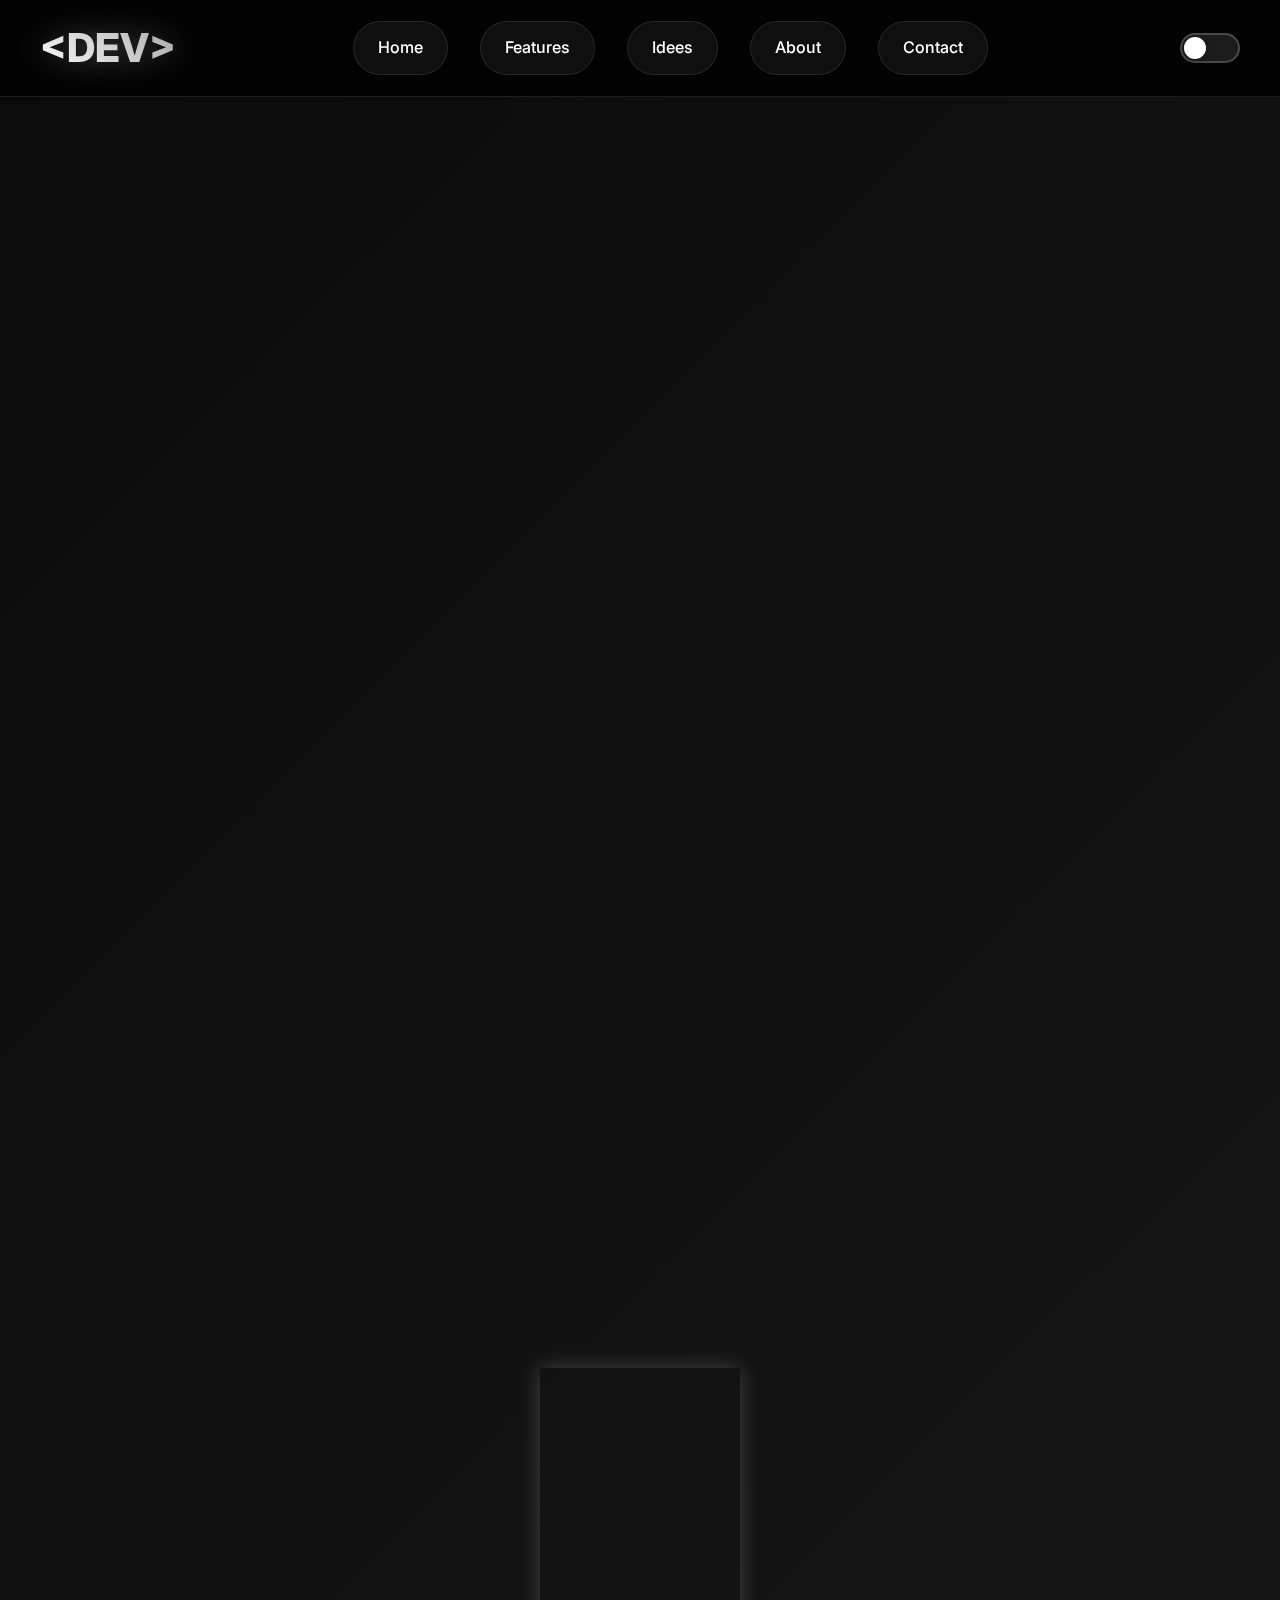
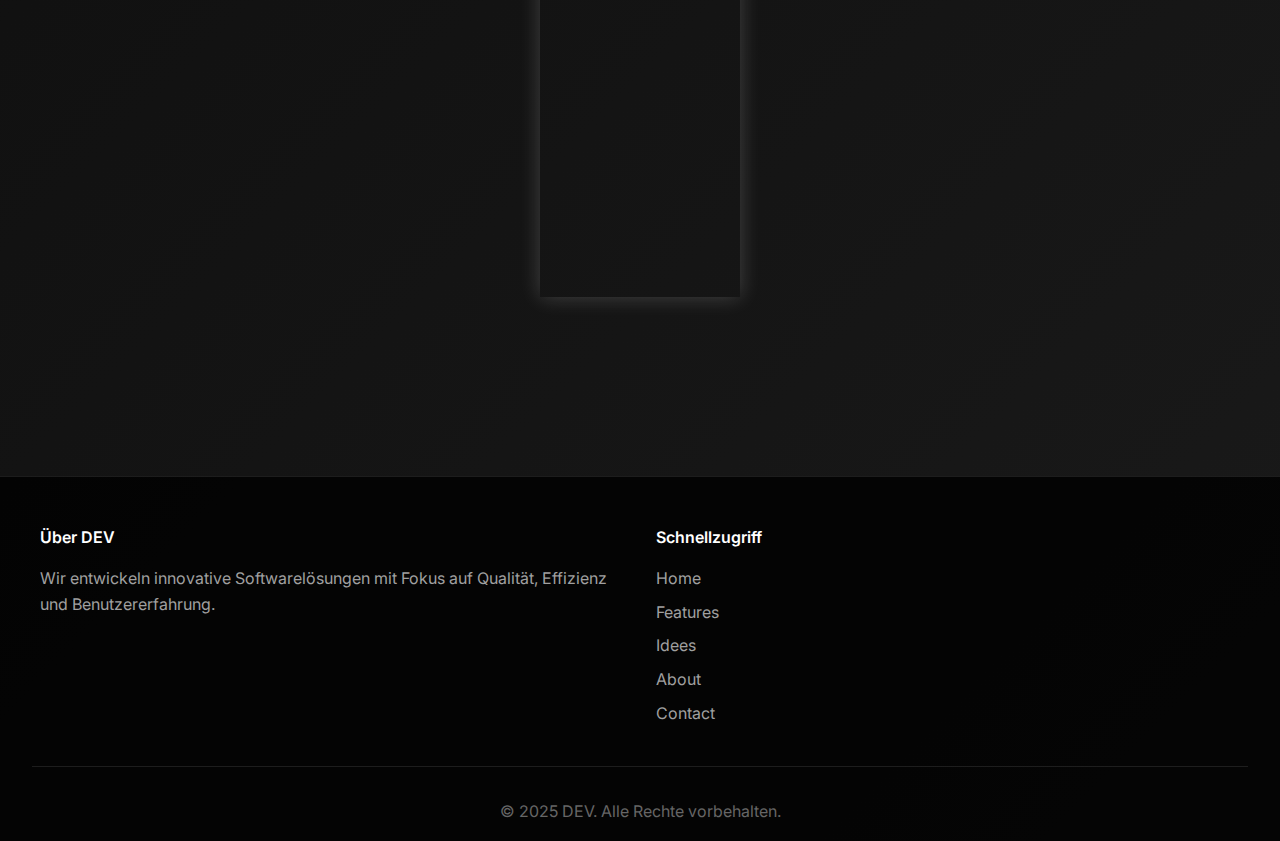
<file: Idees.html>
<!DOCTYPE html>
<html lang="de">
<head>
    <meta charset="UTF-8">
    <meta name="viewport" content="width=device-width, initial-scale=1.0">
    <title>Planning – DEV</title>
    <link rel="stylesheet" href="style.css">
    <script src="script.js" defer></script>
</head>
<body>
    <header>
        <div class="header-content">
            <div class="logo">
                <h1>&lt;DEV&gt;</h1>
            </div>
            <nav class="navigation">
                <a href="index.html#home" class="nav-item">Home</a>
                <a href="index.html#features" class="nav-item">Features</a>
                <a href="Idees.html" class="nav-item">Idees</a>
                <a href="index.html#about" class="nav-item">About</a>
                <a href="index.html#contact" class="nav-item">Contact</a>
            </nav>
            <div class="theme-toggle" onclick="toggleTheme()"></div>
        </div>
    </header>

      <section class="planning-section" id="planning">
        <h2 class="section-title fade-in">Was ist Idees?</h2>
        <div class="planning-description fade-in">
            Coole Konzepte, frische Ideen und alles, was wir für dich möglich machen können. Schau rein!
        </div>

        <div class="accordion-container">
            <div class="accordion-item fade-in">
                <div class="accordion-header" onclick="toggleAccordion(this)">
                    <div class="accordion-title">
                        <div class="step-number">1</div>
                        <span>Was kann dir Idees hilfen?</span>
                    </div>
                    <div class="accordion-icon">▼</div>
                </div>
                <div class="accordion-content">
                    <div class="accordion-body">
                        <p>Identifikation und Dokumentation aller funktionalen und nicht-funktionalen Anforderungen. 
                           Stakeholder-Interviews und Marktforschung bilden die Grundlage für ein erfolgreiches Projekt.</p>
                    </div>
                </div>
            </div>

            <div class="accordion-item fade-in">
                <div class="accordion-header" onclick="toggleAccordion(this)">
                    <div class="accordion-title">
                        <div class="step-number">2</div>
                        <span>Kann ich auch ideen selber geben?</span>
                    </div>
                    <div class="accordion-icon">▼</div>
                </div>
                <div class="accordion-content">
                    <div class="accordion-body">
                        <p>Entwicklung einer umfassenden Projektstrategie mit klaren Zielen, Meilensteinen und Zeitrahmen. 
                           Ressourcenplanung und Risikobewertung sind zentrale Komponenten dieser Phase.</p>
                    </div>
                </div>
            </div>

            <div class="accordion-item fade-in">
                <div class="accordion-header" onclick="toggleAccordion(this)">
                    <div class="accordion-title">
                        <div class="step-number">3</div>
                        <span>könntet ihr auch Datenbank programmieren?</span>
                    </div>
                    <div class="accordion-icon">▼</div>
                </div>
                <div class="accordion-content">
                    <div class="accordion-body">
                        <p>Erstellung einer robusten Systemarchitektur, die Skalierbarkeit, Wartbarkeit und Performance gewährleistet. 
                           Technologie-Stack-Auswahl und Datenmodellierung stehen im Fokus.</p>
                    </div>
                </div>
            </div>
        </div>
    </section>

    <!-- Idees Videos Section -->

     <section class="idees2-section" id="idees2">

        <h2 class="section-title fade-in">Login Page</h2>
        <div class="idees2-description fade-in">
            Das ist eine Beispiele Design für Login Page.
        </div>

    <div class="wrapper">
        <div class="video-container">
            <video id="mainVideo" autoplay muted loop>
            <source src="LOGIN.mp4" type="video/mp4" />
            Dein Browser unterstützt dieses Video nicht.
            </video>
        </div>
    </div>
        
    </section>


    <footer class="footer">
        <div class="footer-content">
            <div class="footer-section">
                <h4>Über DEV</h4>
                <p>Wir entwickeln innovative Softwarelösungen mit Fokus auf Qualität, Effizienz und Benutzererfahrung.</p>
            </div>
            <div class="footer-section">
                <h4>Schnellzugriff</h4>
                <ul>
                    <li><a href="index.html#home">Home</a></li>
                    <li><a href="index.html#features">Features</a></li>
                    <li><a href="Idees.html">Idees</a></li>
                    <li><a href="index.html#about">About</a></li>
                    <li><a href="index.html#contact">Contact</a></li>
                </ul>
            </div>
        </div>
        <div class="footer-bottom">
            <p>&copy; 2025 DEV. Alle Rechte vorbehalten.</p>
        </div>
    </footer>

    <script src="script.js"></script>
</body>
</html>
</file>
<file: style.css>
@import url('https://fonts.googleapis.com/css2?family=Inter:wght@300;400;500;600;700;800&display=swap');

        * {
            margin: 0;
            padding: 0;
            box-sizing: border-box;
            scroll-behavior: smooth;
        }

        body {
            font-family: "Inter", sans-serif;
            background: linear-gradient(135deg, #0a0a0a 0%, #1a1a1a 100%);
            color: #ffffff;
            line-height: 1.6;
            overflow-x: hidden;
        }

        /* Animated Background */
        .animated-bg {
            position: fixed;
            top: 0;
            left: 0;
            width: 100%;
            height: 100%;
            z-index: -1;
            background: linear-gradient(45deg, #000000, #1a1a1a, #2d2d2d, #000000);
            background-size: 400% 400%;
            animation: gradientShift 15s ease infinite;
        }

        @keyframes gradientShift {
            0% { background-position: 0% 50%; }
            50% { background-position: 100% 50%; }
            100% { background-position: 0% 50%; }
        }

        /* Glassmorphism Header */
        header {
            position: fixed;
            top: 0;
            left: 0;
            right: 0;
            z-index: 1000;
            padding: 1rem 2rem;
            background: rgba(0, 0, 0, 0.8);
            backdrop-filter: blur(20px);
            border-bottom: 1px solid rgba(255, 255, 255, 0.1);
            transition: all 0.3s ease;
        }

        .header-content {
            max-width: 1200px;
            margin: 0 auto;
            display: flex;
            justify-content: space-between;
            align-items: center;
        }

        /* Theme Toggle Button */
        .theme-toggle {
            position: relative;
            width: 60px;
            height: 30px;
            background: rgba(255, 255, 255, 0.1);
            border: 2px solid rgba(255, 255, 255, 0.2);
            border-radius: 30px;
            cursor: pointer;
            transition: all 0.3s ease;
            margin-left: 1rem;
        }

        .theme-toggle::before {
            content: '';
            position: absolute;
            top: 2px;
            left: 2px;
            width: 22px;
            height: 22px;
            background: #ffffff;
            border-radius: 50%;
            transition: transform 0.3s ease;
            box-shadow: 0 2px 10px rgba(0, 0, 0, 0.2);
        }

        .theme-toggle:hover {
            background: rgba(255, 255, 255, 0.2);
            transform: scale(1.05);
        }

        /* Light Mode Styles */
        body.light-mode {
            background: linear-gradient(135deg, #f5f5f5 0%, #ffffff 100%);
            color: #333333;
        }

        body.light-mode .animated-bg {
            background: linear-gradient(45deg, #ffffff, #f0f0f0, #e0e0e0, #ffffff);
        }

        body.light-mode header {
            background: rgba(255, 255, 255, 0.9);
            border-bottom: 1px solid rgba(0, 0, 0, 0.1);
        }

        body.light-mode .logo h1 {
            background: linear-gradient(45deg, #333333, #666666);
            -webkit-background-clip: text;
            -webkit-text-fill-color: transparent;
            text-shadow: 0 0 30px rgba(0, 0, 0, 0.2);
        }

        body.light-mode .nav-item {
            color: #333333;
            background: rgba(0, 0, 0, 0.05);
            border: 1px solid rgba(0, 0, 0, 0.1);
        }

        body.light-mode .nav-item::before {
            background: linear-gradient(45deg, rgba(0, 0, 0, 0.1), rgba(0, 0, 0, 0.05));
        }

        body.light-mode .nav-item:hover {
            box-shadow: 0 10px 30px rgba(0, 0, 0, 0.1);
        }

        body.light-mode .hero-overlay {
            background: radial-gradient(circle at center, rgba(255, 255, 255, 0.3) 0%, rgba(255, 255, 255, 0.7) 100%);
        }

        body.light-mode .hero-text {
            background: linear-gradient(45deg, #333333, #666666, #333333);
            -webkit-background-clip: text;
            -webkit-text-fill-color: transparent;
            filter: drop-shadow(0 0 20px rgba(0, 0, 0, 0.3));
        }

        body.light-mode .hero-subtitle {
            color: #666666;
        }

        body.light-mode .hero-cta {
            background: linear-gradient(45deg, #e0e0e0, #cccccc);
            color: #333333;
            border: 2px solid rgba(0, 0, 0, 0.2);
        }

        body.light-mode .hero-cta:hover {
            background: linear-gradient(45deg, #cccccc, #aaaaaa);
            box-shadow: 0 15px 40px rgba(0, 0, 0, 0.2);
        }

        body.light-mode .section-title {
            background: linear-gradient(45deg, #333333, #666666);
            -webkit-background-clip: text;
            -webkit-text-fill-color: transparent;
        }

        body.light-mode .section-title::after {
            background: linear-gradient(45deg, #333333, #666666);
        }

        body.light-mode .card {
            background: rgba(255, 255, 255, 0.8);
            border: 1px solid rgba(0, 0, 0, 0.1);
        }

        body.light-mode .card::before {
            background: linear-gradient(90deg, transparent, rgba(0, 0, 0, 0.1), transparent);
        }

        body.light-mode .card:hover {
            border-color: rgba(0, 0, 0, 0.2);
            box-shadow: 0 25px 50px rgba(0, 0, 0, 0.15);
        }

        body.light-mode .card-title {
            color: #333333;
        }

        body.light-mode .card-table th {
            background: linear-gradient(45deg, #e0e0e0, #d0d0d0);
            color: #333333;
        }

        body.light-mode .card-table td {
            background: rgba(0, 0, 0, 0.03);
            color: #555555;
            border-bottom: 1px solid rgba(0, 0, 0, 0.05);
        }

        body.light-mode .card-table tr:hover td {
            background: rgba(0, 0, 0, 0.08);
        }

        body.light-mode .floating-element {
            background: rgba(0, 0, 0, 0.2);
        }

        body.light-mode .theme-toggle {
            background: rgba(0, 0, 0, 0.1);
            border: 2px solid rgba(0, 0, 0, 0.2);
        }

        body.light-mode .theme-toggle::before {
            background: #333333;
            transform: translateX(28px);
        }

        body.light-mode .theme-toggle:hover {
            background: rgba(0, 0, 0, 0.2);
        }

        body.light-mode .scroll-progress {
            background: linear-gradient(90deg, #333333, #666666);
        }

        body.light-mode .planning-description {
            color: #555555;
        }

        body.light-mode .planning-step {
            background: rgba(255, 255, 255, 0.7);
            border: 1px solid rgba(0, 0, 0, 0.1);
        }

        body.light-mode .planning-step::before {
            background: linear-gradient(45deg, #333333, #666666);
        }

        body.light-mode .planning-step h3 {
            color: #333333;
        }

        body.light-mode .planning-step p {
            color: #666666;
        }

        .logo h1 {
            font-size: 2.5rem;
            font-weight: 800;
            background: linear-gradient(45deg, #ffffff, #a0a0a0);
            -webkit-background-clip: text;
            -webkit-text-fill-color: transparent;
            text-shadow: 0 0 30px rgba(255, 255, 255, 0.3);
        }

        .navigation {
            display: flex;
            gap: 2rem;
        }

        .nav-item {
            position: relative;
            padding: 0.8rem 1.5rem;
            color: #ffffff;
            text-decoration: none;
            font-weight: 500;
            border-radius: 50px;
            transition: all 0.3s ease;
            background: rgba(255, 255, 255, 0.05);
            border: 1px solid rgba(255, 255, 255, 0.1);
        }

        .nav-item::before {
            content: '';
            position: absolute;
            top: 0;
            left: 0;
            right: 0;
            bottom: 0;
            background: linear-gradient(45deg, rgba(255, 255, 255, 0.1), rgba(255, 255, 255, 0.05));
            border-radius: 50px;
            opacity: 0;
            transition: opacity 0.3s ease;
        }

        .nav-item:hover::before {
            opacity: 1;
        }

        .nav-item:hover {
            transform: translateY(-2px);
            box-shadow: 0 10px 30px rgba(255, 255, 255, 0.1);
        }

        /* Hero Section */
        .hero {
            height: 100vh;
            display: flex;
            align-items: center;
            justify-content: center;
            position: relative;
            overflow: hidden;
        }

        .hero-video {
            position: absolute;
            top: 0;
            left: 0;
            width: 100%;
            height: 100%;
            object-fit: cover;
            z-index: -2;
            opacity: 0.3;
            filter: grayscale(100%);
        }

        .hero-overlay {
            position: absolute;
            top: 0;
            left: 0;
            width: 100%;
            height: 100%;
            background: radial-gradient(circle at center, rgba(0, 0, 0, 0.7) 0%, rgba(0, 0, 0, 0.9) 100%);
            z-index: -1;
        }

        .hero-content {
            text-align: center;
            z-index: 1;
        }

        .hero-text {
            font-size: clamp(4rem, 12vw, 10rem);
            font-weight: 900;
            background: linear-gradient(45deg, #ffffff, #888888, #ffffff);
            -webkit-background-clip: text;
            -webkit-text-fill-color: transparent;
            margin-bottom: 2rem;
            position: relative;
            animation: textGlow 3s ease-in-out infinite alternate;
        }

        @keyframes textGlow {
            0% {
                filter: drop-shadow(0 0 20px rgba(255, 255, 255, 0.3));
            }
            100% {
                filter: drop-shadow(0 0 40px rgba(255, 255, 255, 0.6));
            }
        }

        .hero-subtitle {
            font-size: 1.5rem;
            color: #a0a0a0;
            font-weight: 300;
            margin-bottom: 3rem;
            opacity: 0;
            animation: fadeInUp 1s ease 0.5s forwards;
        }

        .hero-cta {
            display: inline-block;
            padding: 1rem 2rem;
            background: linear-gradient(45deg, #333333, #555555);
            color: #ffffff;
            text-decoration: none;
            border-radius: 50px;
            font-weight: 600;
            transition: all 0.3s ease;
            border: 2px solid rgba(255, 255, 255, 0.2);
            opacity: 0;
            animation: fadeInUp 1s ease 1s forwards;
        }

        .hero-cta:hover {
            transform: translateY(-5px);
            box-shadow: 0 15px 40px rgba(255, 255, 255, 0.2);
            background: linear-gradient(45deg, #555555, #777777);
        }

        /* Content Section */
        .content-section {
            padding: 8rem 2rem;
            max-width: 1200px;
            margin: 0 auto;
        }

        .section-title {
            font-size: clamp(2.5rem, 6vw, 4rem);
            font-weight: 800;
            text-align: center;
            margin-bottom: 4rem;
            background: linear-gradient(45deg, #ffffff, #666666);
            -webkit-background-clip: text;
            -webkit-text-fill-color: transparent;
            position: relative;
        }

        .section-title::after {
            content: '';
            position: absolute;
            bottom: -10px;
            left: 50%;
            transform: translateX(-50%);
            width: 100px;
            height: 3px;
            background: linear-gradient(45deg, #ffffff, #666666);
            border-radius: 2px;
        }

        /* Cards Container */
        .cards-container {
            display: grid;
            grid-template-columns: repeat(auto-fit, minmax(400px, 1fr));
            gap: 3rem;
            margin-top: 4rem;
        }

        .card {
            background: rgba(255, 255, 255, 0.05);
            backdrop-filter: blur(20px);
            border: 1px solid rgba(255, 255, 255, 0.1);
            border-radius: 20px;
            padding: 2.5rem;
            transition: all 0.4s ease;
            position: relative;
            overflow: hidden;
        }

        .card::before {
            content: '';
            position: absolute;
            top: 0;
            left: -100%;
            width: 100%;
            height: 100%;
            background: linear-gradient(90deg, transparent, rgba(255, 255, 255, 0.1), transparent);
            transition: left 0.6s ease;
        }

        .card:hover::before {
            left: 100%;
        }

        .card:hover {
            transform: translateY(-10px);
            box-shadow: 0 25px 50px rgba(0, 0, 0, 0.3);
            border-color: rgba(255, 255, 255, 0.2);
        }

        .card-header {
            display: flex;
            align-items: center;
            margin-bottom: 2rem;
        }

        .card-icon {
            font-size: 2.5rem;
            margin-right: 1rem;
            filter: grayscale(100%);
        }

        .card-title {
            font-size: 1.8rem;
            font-weight: 700;
            color: #ffffff;
        }

        .card-table {
            width: 100%;
            border-collapse: collapse;
            border-radius: 15px;
            overflow: hidden;
        }

        .card-table th {
            background: linear-gradient(45deg, #2d2d2d, #404040);
            color: #ffffff;
            padding: 1.2rem;
            text-align: left;
            font-weight: 600;
            border-bottom: 2px solid rgba(255, 255, 255, 0.1);
        }

        .card-table td {
            background: rgba(255, 255, 255, 0.03);
            padding: 1.2rem;
            color: #e0e0e0;
            border-bottom: 1px solid rgba(255, 255, 255, 0.05);
            transition: all 0.3s ease;
        }

        .card-table tr:hover td {
            background: rgba(255, 255, 255, 0.08);
            transform: translateX(5px);
        }


        /* Planning Section */
        .planning-section {
            padding: 8rem 2rem;
            max-width: 1200px;
            margin: 0 auto;
        }

        .section-title {
            font-size: clamp(2.5rem, 6vw, 4rem);
            font-weight: 800;
            text-align: center;
            margin-bottom: 4rem;
            background: linear-gradient(45deg, #ffffff, #666666);
            -webkit-background-clip: text;
            -webkit-text-fill-color: transparent;
            position: relative;
        }

        .section-title::after {
            content: '';
            position: absolute;
            bottom: -10px;
            left: 50%;
            transform: translateX(-50%);
            width: 100px;
            height: 3px;
            background: linear-gradient(45deg, #ffffff, #666666);
            border-radius: 2px;
        }

        .planning-description {
            font-size: 1.3rem;
            color: #b0b0b0;
            text-align: center;
            margin-bottom: 4rem;
            line-height: 1.8;
        }

        /* Planning --> Accordion Styles */
        .accordion-container {
            max-width: 800px;
            margin: 0 auto;
            margin-top: 6rem;
        }

        .accordion-item {
            background: rgba(255, 255, 255, 0.05);
            backdrop-filter: blur(20px);
            border: 1px solid rgba(255, 255, 255, 0.1);
            border-radius: 20px;
            margin-bottom: 1rem;
            overflow: hidden;
            transition: all 0.4s ease;
        }

        .accordion-item:hover {
            box-shadow: 0 10px 30px rgba(0, 0, 0, 0.3);
            border-color: rgba(255, 255, 255, 0.2);
        }

        .accordion-header {
            padding: 2rem;
            cursor: pointer;
            display: flex;
            justify-content: space-between;
            align-items: center;
            position: relative;
            transition: all 0.3s ease;
        }

        .accordion-header:hover {
            background: rgba(255, 255, 255, 0.02);
        }

        .accordion-header.active {
            background: rgba(255, 255, 255, 0.05);
            border-bottom: 1px solid rgba(255, 255, 255, 0.1);
        }

        .accordion-title {
            display: flex;
            align-items: center;
            font-size: 1.5rem;
            font-weight: 700;
            color: #ffffff;
        }

        .step-number {
            width: 40px;
            height: 40px;
            background: linear-gradient(45deg, #333333, #555555);
            border: 2px solid rgba(255, 255, 255, 0.2);
            border-radius: 50%;
            display: flex;
            align-items: center;
            justify-content: center;
            font-weight: 700;
            color: #ffffff;
            font-size: 1.2rem;
            margin-right: 1rem;
            transition: all 0.3s ease;
        }

        .accordion-header.active .step-number {
            background: linear-gradient(45deg, #555555, #777777);
            transform: scale(1.1);
        }

        .accordion-icon {
            font-size: 1.5rem;
            transition: transform 0.3s ease;
            color: #ffffff;
        }

        .accordion-header.active .accordion-icon {
            transform: rotate(180deg);
        }

        .accordion-content {
            max-height: 0;
            overflow: hidden;
            transition: max-height 0.4s ease;
        }

        .accordion-content.active {
            max-height: 500px;
        }

        .accordion-body {
            padding: 0 2rem 2rem 2rem;
        }

        .accordion-body p {
            color: #c0c0c0;
            line-height: 1.6;
            font-size: 1.1rem;
            margin-left: 3rem;
        }

        /*Idees and Videos Section*/

        .idees2-section {
            padding: 8rem 2rem;
            max-width: 1200px;
            margin: 0 auto;
        }

        .section-title {
            font-size: clamp(2.5rem, 6vw, 4rem);
            font-weight: 800;
            text-align: center;
            margin-bottom: 4rem;
            background: linear-gradient(45deg, #ffffff, #666666);
            -webkit-background-clip: text;
            -webkit-text-fill-color: transparent;
            position: relative;
        }

        .section-title::after {
            content: '';
            position: absolute;
            bottom: -10px;
            left: 50%;
            transform: translateX(-50%);
            width: 100px;
            height: 3px;
            background: linear-gradient(45deg, #ffffff, #666666);
            border-radius: 2px;
        }

        .idees2-description {
            font-size: 1.3rem;
            color: #b0b0b0;
            text-align: center;
            margin-bottom: 4rem;
            line-height: 1.8;
        }

        .wrapper {
        height: 70vh;
        display: flex;
        justify-content: center;
        align-items: center;
        }


        .video-container {
        width: 80%;
        max-width: 200px;
        aspect-ratio: 16/9;
        position: relative;
        box-shadow: 0 0 20px rgba(255, 255, 255, 0.2);
        }

        .video-container video {
        width: 150%;
        height: 470%;
        display: block;
        border-radius: 16px;
        object-fit: cover;
        }



        /* Footer */
        .footer {
            background: rgba(0, 0, 0, 0.8);
            padding: 3rem 2rem 1rem;
            border-top: 1px solid rgba(255, 255, 255, 0.1);
        }

        .footer-content {
            max-width: 1200px;
            margin: 0 auto;
            display: grid;
            grid-template-columns: repeat(auto-fit, minmax(250px, 1fr));
            gap: 2rem;
        }

        .footer-section h4 {
            color: #ffffff;
            margin-bottom: 1rem;
            font-weight: 600;
        }

        .footer-section p {
            color: #a0a0a0;
            line-height: 1.6;
        }

        .footer-section ul {
            list-style: none;
        }

        .footer-section ul li {
            margin-bottom: 0.5rem;
        }

        .footer-section ul li a {
            color: #a0a0a0;
            text-decoration: none;
            transition: color 0.3s ease;
        }

        .footer-section ul li a:hover {
            color: #ffffff;
        }

        .footer-bottom {
            text-align: center;
            padding-top: 2rem;
            margin-top: 2rem;
            border-top: 1px solid rgba(255, 255, 255, 0.1);
        }

        .footer-bottom p {
            color: #666666;
        }

        /* Floating Elements */
        .floating-elements {
            position: fixed;
            top: 0;
            left: 0;
            width: 100%;
            height: 100%;
            pointer-events: none;
            z-index: -1;
        }

        .floating-element {
            position: absolute;
            width: 4px;
            height: 4px;
            background: rgba(255, 255, 255, 0.3);
            border-radius: 50%;
            animation: float 20s infinite linear;
        }

        @keyframes float {
            0% {
                transform: translateY(100vh) rotate(0deg);
                opacity: 0;
            }
            10% {
                opacity: 1;
            }
            90% {
                opacity: 1;
            }
            100% {
                transform: translateY(-100vh) rotate(360deg);
                opacity: 0;
            }
        }

        /* Animations */
        @keyframes fadeInUp {
            from {
                opacity: 0;
                transform: translateY(30px);
            }
            to {
                opacity: 1;
                transform: translateY(0);
            }
        }

        

        .fade-in {
            opacity: 0;
            animation: fadeInUp 0.8s ease forwards;
        }

        .fade-in:nth-child(1) { animation-delay: 0.1s; }
        .fade-in:nth-child(2) { animation-delay: 0.2s; }
        .fade-in:nth-child(3) { animation-delay: 0.3s; }
        .fade-in:nth-child(4) { animation-delay: 0.4s; }
        .fade-in:nth-child(5) { animation-delay: 0.5s; }

        /* Responsive Design */
        @media (max-width: 768px) {
            .header-content {
                flex-direction: column;
                gap: 1rem;
            }

            .navigation {
                flex-wrap: wrap;
                gap: 1rem;
            }

            .cards-container {
                grid-template-columns: 1fr;
                gap: 2rem;
            }

            .card {
                padding: 2rem;
            }

            .hero-text {
                font-size: 4rem;
            }

            .planning-grid {
                grid-template-columns: 1fr;
                gap: 2rem;
            }

            .planning-step {
                padding: 2rem;
            }
        }

        /* Scroll Progress Bar */
        .scroll-progress {
            position: fixed;
            top: 0;
            left: 0;
            width: 100%;
            height: 3px;
            background: linear-gradient(90deg, #ffffff, #888888);
            transform-origin: left;
            transform: scaleX(0);
            z-index: 1001;
            animation: scroll-progress linear;
            animation-timeline: scroll();
        }

        @keyframes scroll-progress {
            to {
                transform: scaleX(1);
            }
        }
</file>
